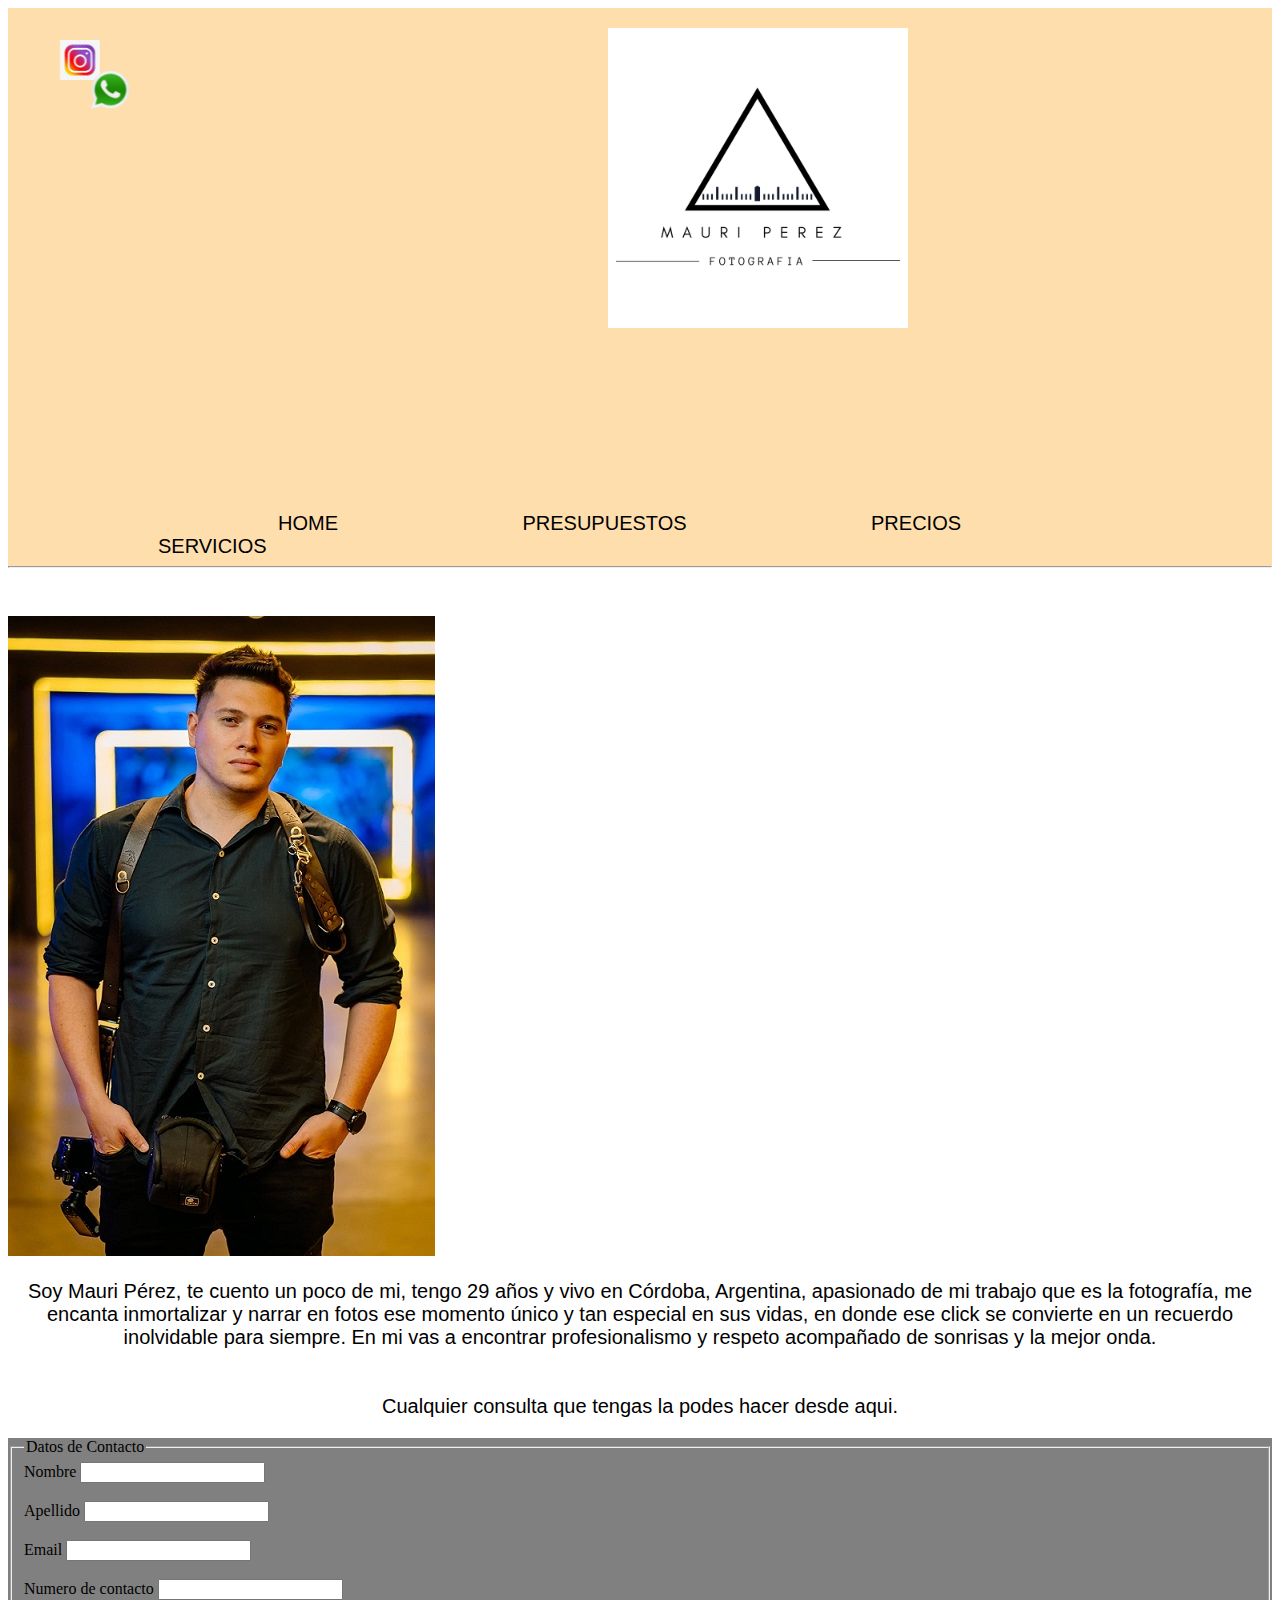
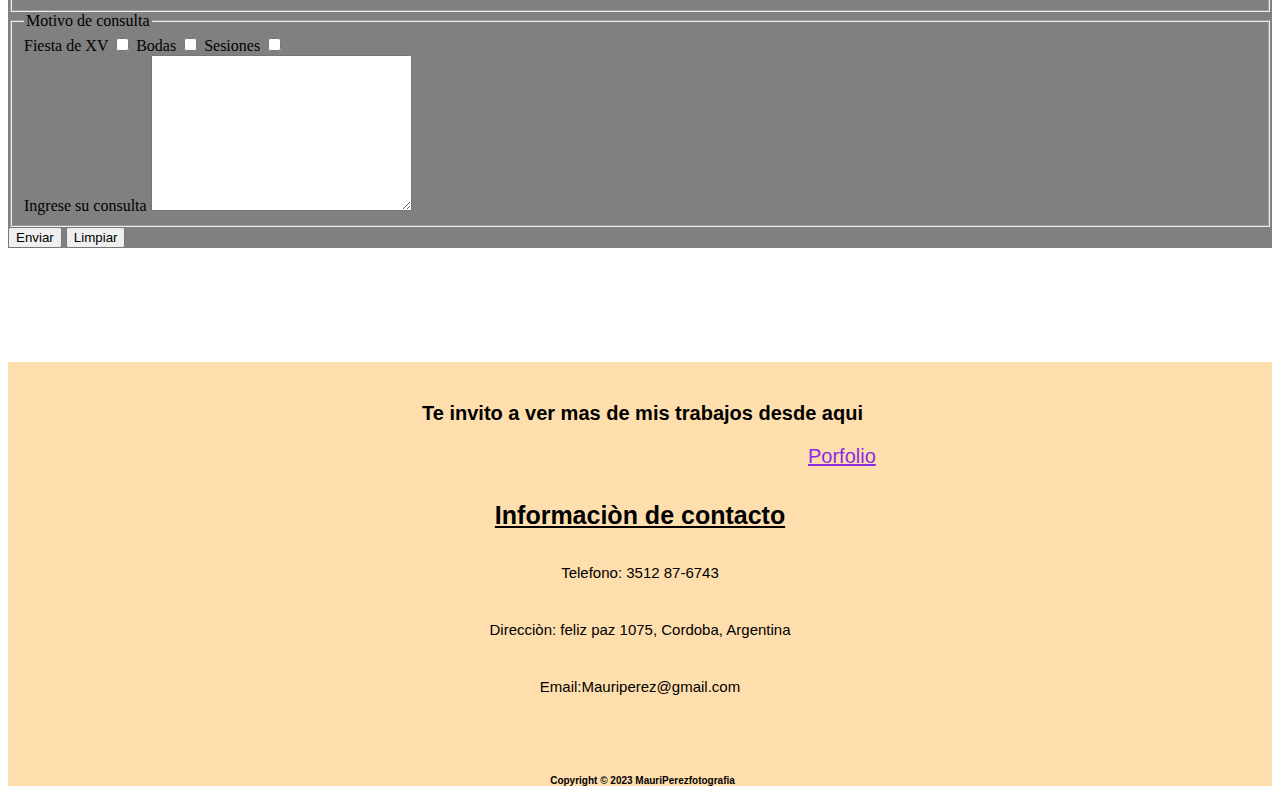
<file: clase 01/pages/contacto.html>
<!DOCTYPE html>
<html lang="en">

<head>
    <meta charset="UTF-8">
    <meta http-equiv="X-UA-Compatible" content="IE=edge">
    <meta name="viewport" content="width=device-width, initial-scale=1.0">
    <link rel="stylesheet" href="../css/style.css">
    <link rel="shortcut icon" href="../img/logotipo web  (3) (1).png" type="image/x-icon">
    <title> Mauri Perez Fotografia Contacto</title>
</head>

<body class="fondo">
    <header class="encabezadocontacto">
        <a href="#"></a>
        <img class="logo" src="../img/logotipo web  (3) (1).png" alt="Logo">
        <nav>
            <ul class="navbar">


                <li class="navbar"><a class="enlace" href="../index.html">Home</a></li>
                <li class="navbar"><a class="enlace" href="./presupuestos.html">Presupuestos</a></li>
                <li class="navbar"><a class="enlace" href="./precio.html">Precios</a></li>
                <li class="navbar"><a class="enlace" href="./Servicios.html">Servicios</a></li>

                <hr>

            </ul>
        </nav>

    </header>

    <main id="main">
        <div>
            <img class="contactoimg" src="../img/foto contacto 1.jpg" alt="Fotografo">
        </div>
        <div>
            <p id="parrafos">
                Soy Mauri Pérez, te cuento un poco de mi, tengo 29 años y vivo en Córdoba, Argentina, apasionado de mi
                trabajo que es la fotografía, me encanta inmortalizar y narrar en fotos ese momento único y tan especial
                en
                sus vidas, en donde ese click se convierte en un recuerdo inolvidable para siempre. En mi vas a
                encontrar
                profesionalismo y respeto acompañado de sonrisas y la mejor onda.
                <br>
                <br>
                <br>
                Cualquier consulta que tengas la podes hacer desde aqui.
            </p>
        </div>

        <form class="formulario" action="">


            <fieldset class="formu">
                <legend>Datos de Contacto </legend>
                <div>
                    <label for="nombre">Nombre</label>
                    <input type="text" name="nombre" id="nombre">
                </div>
                <br>
                <div>
                    <label for="Apellido">Apellido</label>
                    <input type="text" name="Apellido" id="Apellido">
                </div>
                <br>
                <div>
                    <label for="Email">Email</label>
                    <input type="email" name="Email" id="Email">
                </div>
                <br>
                <div>
                    <label for="Numero">Numero de contacto</label>
                    <input type="tel" name="Numero" id="Numero">
                </div>
            </fieldset>

            <fieldset class="formu">
                <legend>Motivo de consulta</legend>

                <div>

                    <label for="fiesta">Fiesta de XV</label>
                    <input type="checkbox" id="fiesta">

                    <label for="Boda">Bodas</label>
                    <input type="checkbox" id="Boda">

                    <label for="Sesion">Sesiones</label>
                    <input type="checkbox" id="Sesion">
                </div>
                <div>
                    <label for="consulta"> Ingrese su consulta</label>
                    <textarea id="consulta" cols="30" rows="10"></textarea>
                </div>

            </fieldset class="formu">

            <input class="formu" type="submit" value="Enviar">
            <input class="formu" type="reset" value="Limpiar">
        </form>
        <br>
        <br>
        <br>
    </main>

    <footer class="footers">

        <div>
            <h3 id="footer"> Te invito a ver mas de mis trabajos desde aqui</h3>
            <a class="Porfolio" href="https://mauriperezfotografia.myportfolio.com/bodas" target="_blank">Porfolio</a>
        </div>



        <div>

            <h4>Informaciòn de contacto</h4>
            <p class="pfoot"> Telefono: 3512 87-6743</p>
            <p class="pfoot"> Direcciòn: feliz paz 1075, Cordoba, Argentina</p>
            <p class="pfoot">Email:Mauriperez@gmail.com</p>


        </div>

        <a href="https://www.instagram.com/mauriperezfotografia/" target="_blank">
            <img id="logoinsta" src="../img/logo insta 5.png" alt="Instagram">
        </a>

        <a href="https://web.whatsapp.com/send/?phone=543512876743&text=Hola+%2C+me+gustar%C3%ADa+saber+mas+informaci%C3%B3n+sobre+el+presupuesto+.+"
            target="_blank">
            <img id="logows" src="../img/logo ws.png" alt="">
        </a>



        <h3>Copyright © 2023 MauriPerezfotografia</h3>

    </footer>


</body>

</html>
</file>
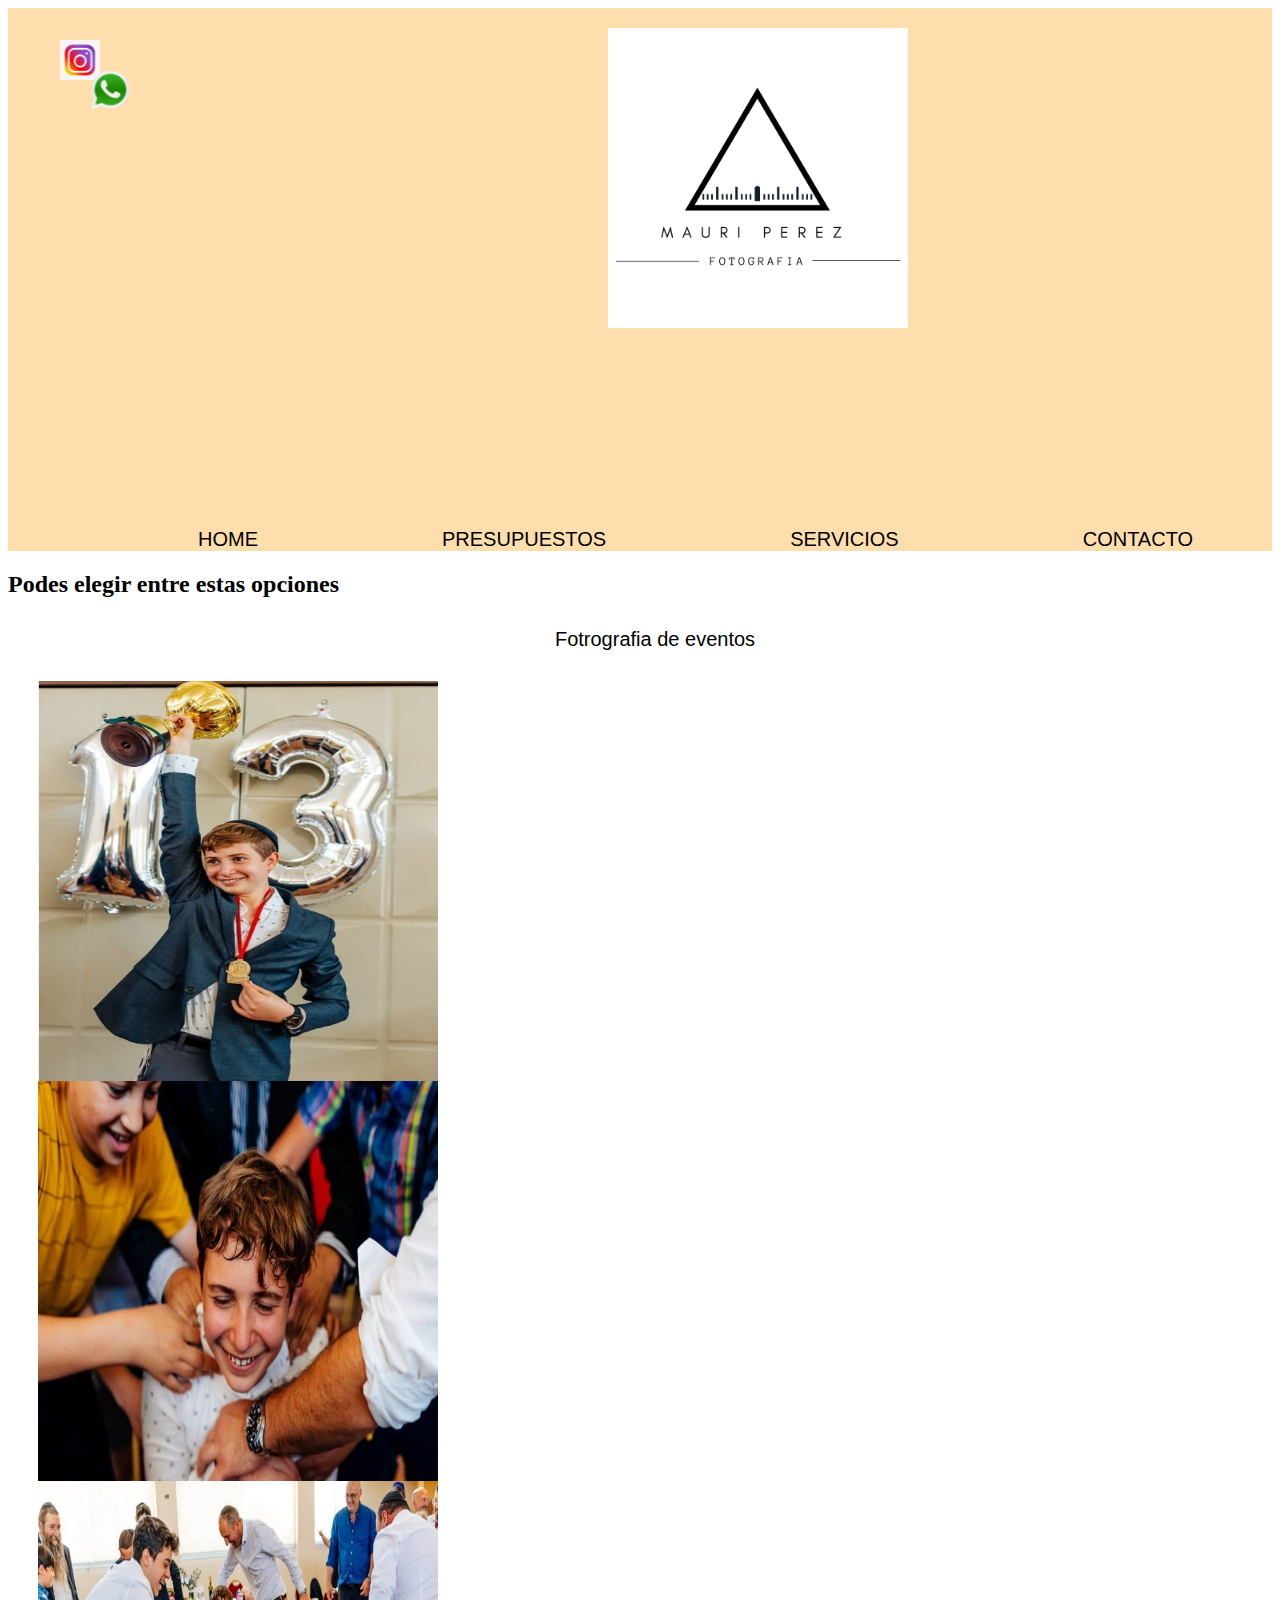
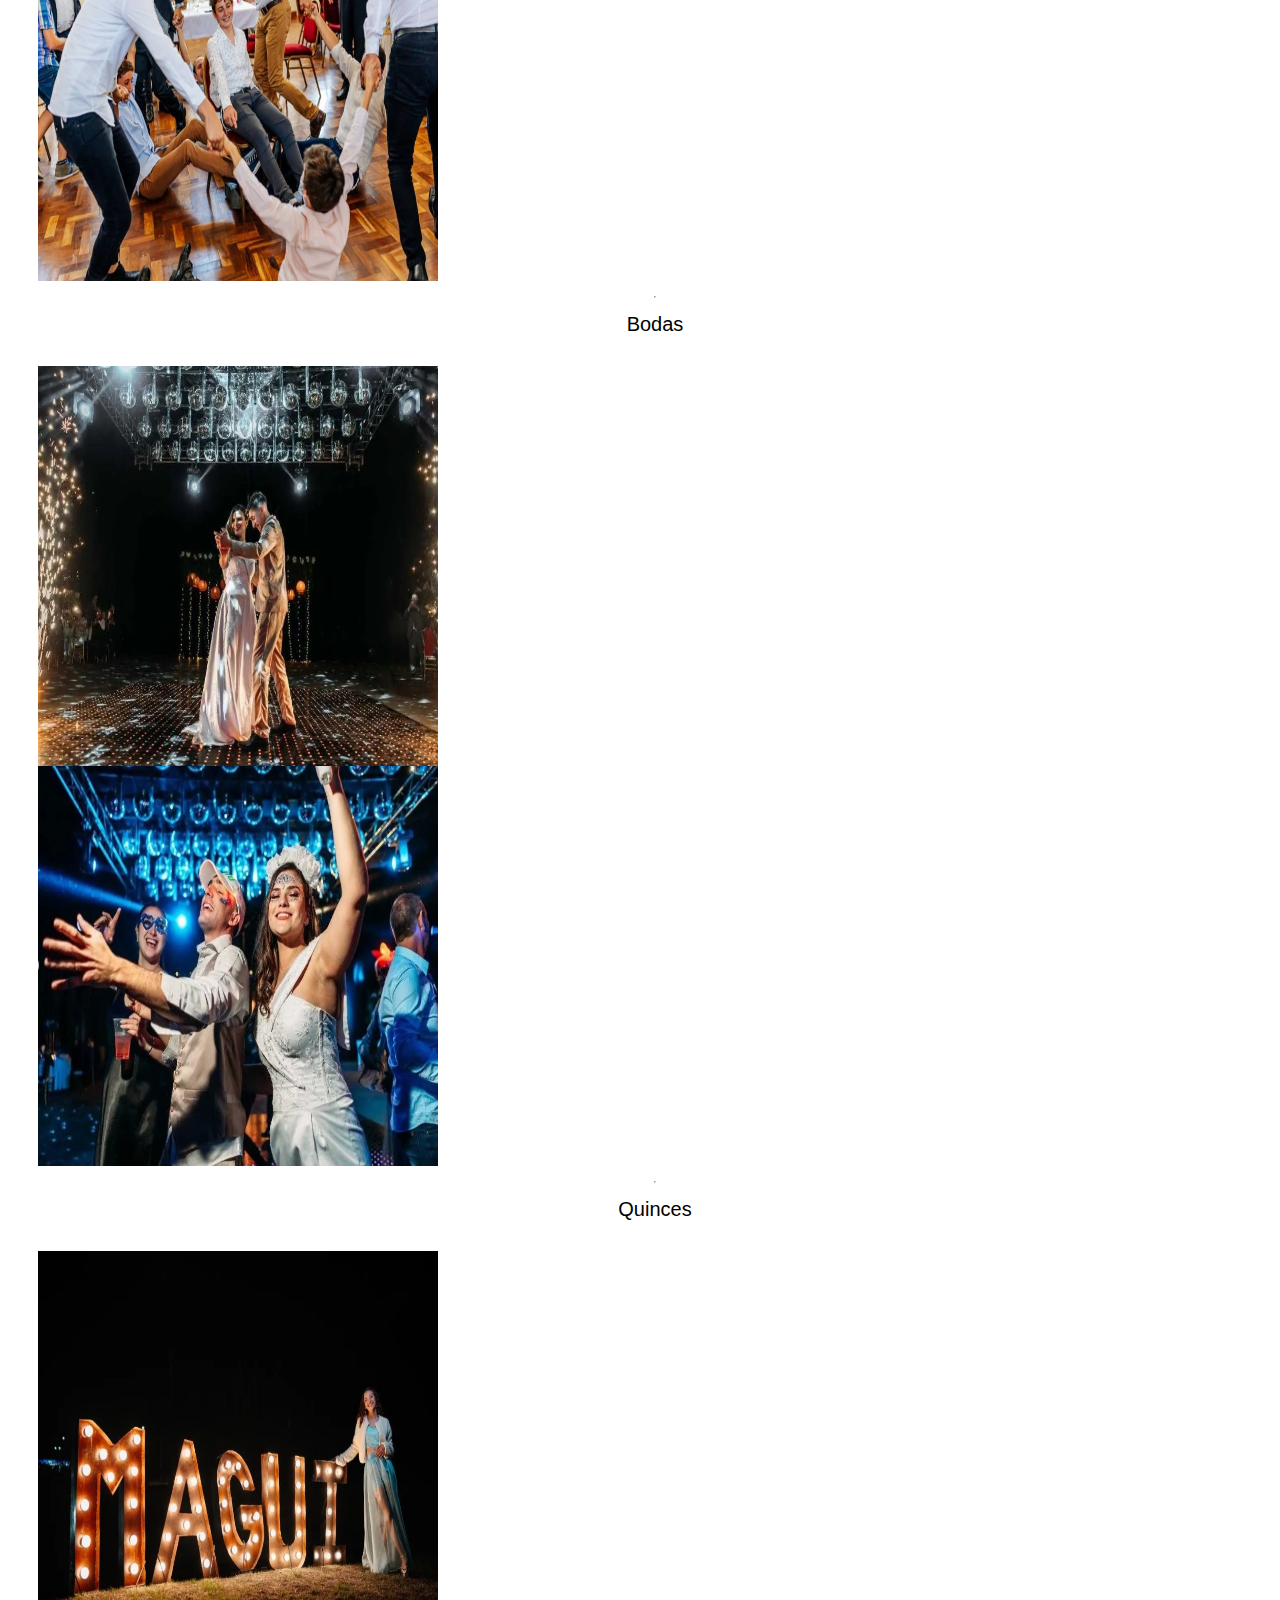
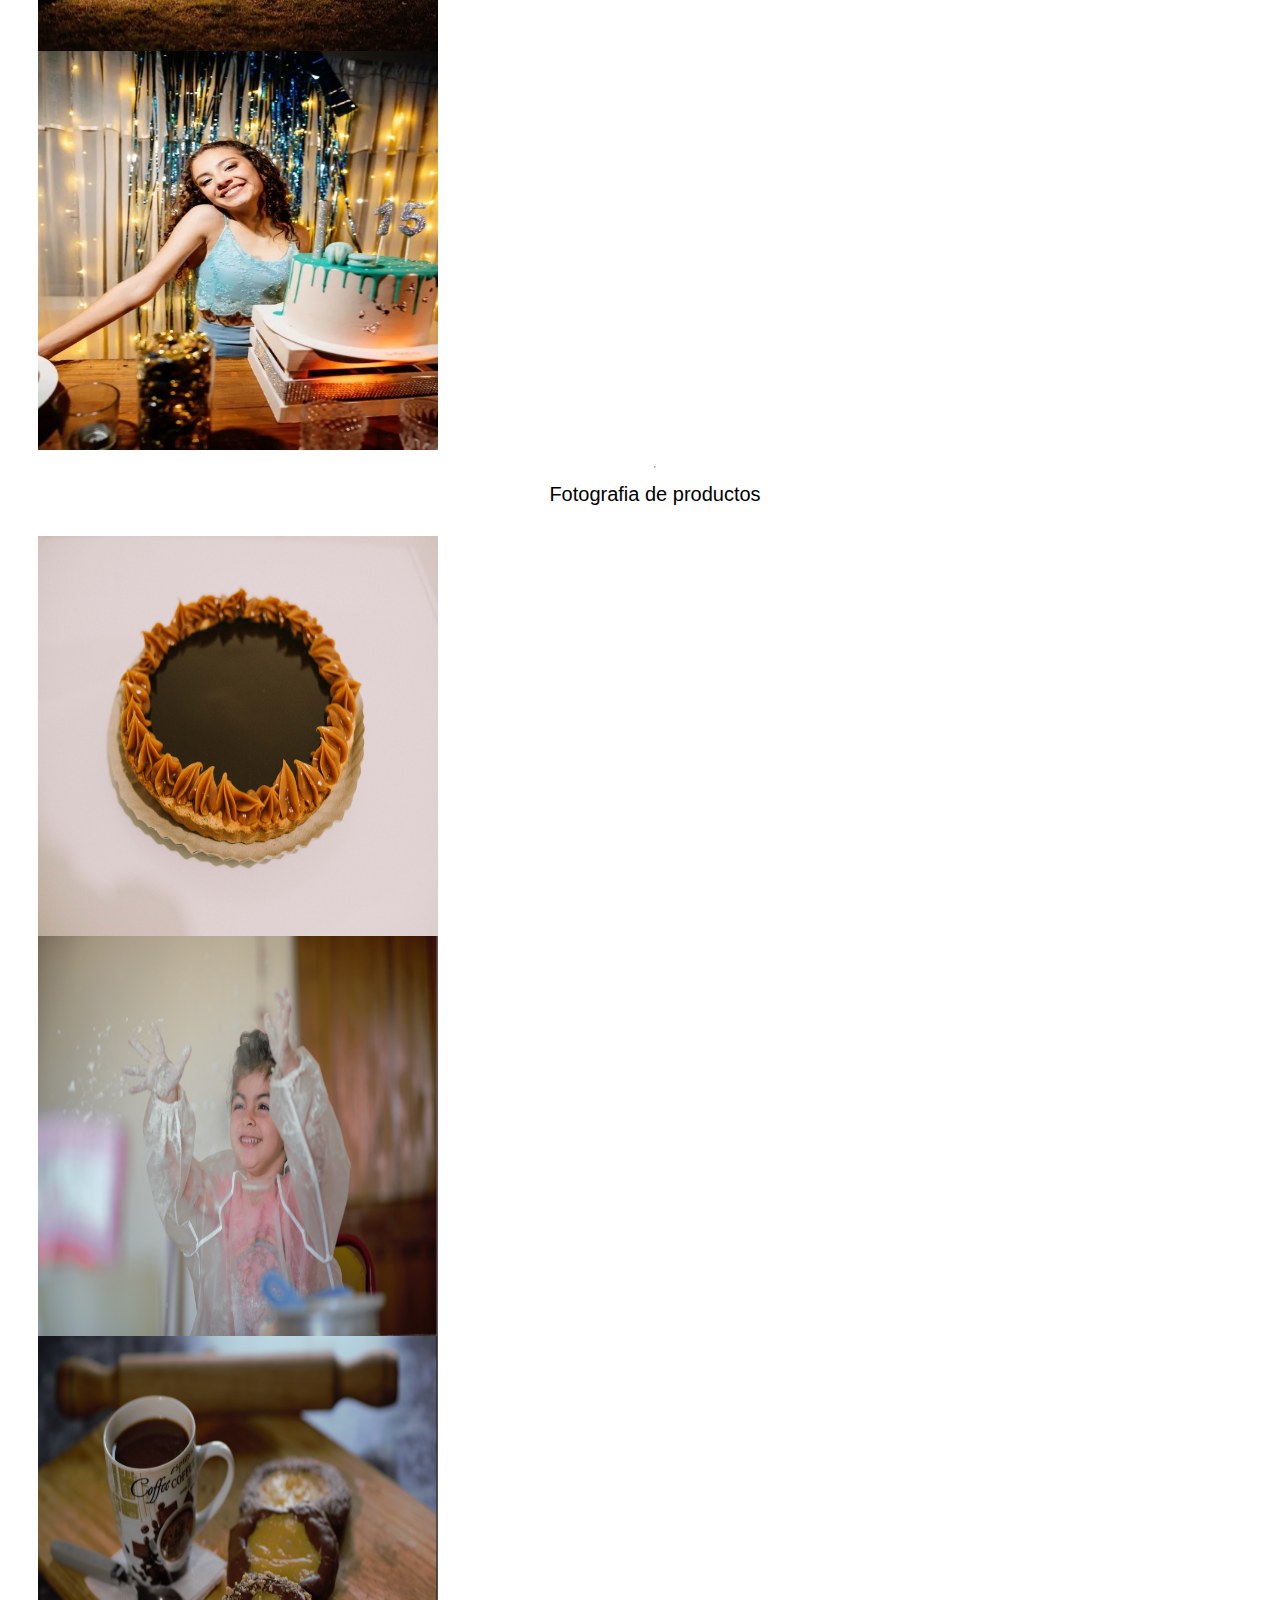
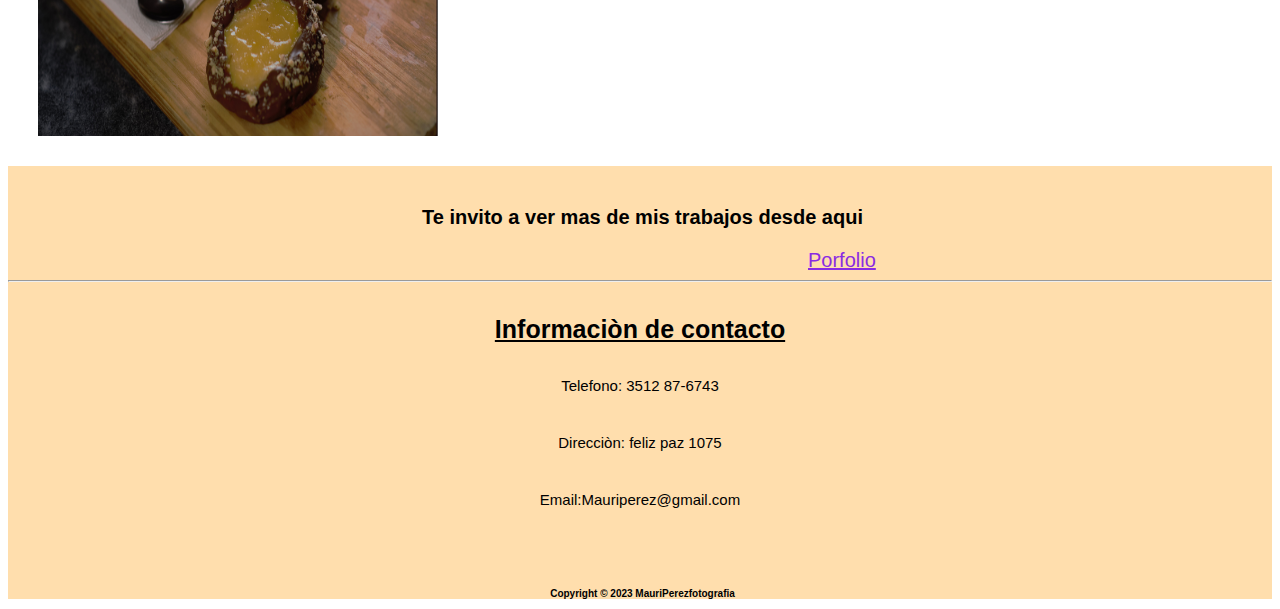
<file: clase 01/pages/precio.html>
<!DOCTYPE html>
<html lang="en">

<head>
    <meta charset="UTF-8">
    <meta http-equiv="X-UA-Compatible" content="IE=edge">
    <meta name="viewport" content="width=device-width, initial-scale=1.0">
    <link rel="stylesheet" href="../css/style.css">
    <link rel="shortcut icon" href="../img/logotipo web  (3) (1).png" type="image/x-icon">
    <title> Mauri Perez Fotografia Precios</title>
</head>

<body class=".fondo">

    <header>
        <a href="#"></a>
        <img class="logo" src="../img/logotipo web  (3) (1).png" alt="logo mauri">
        <nav>
            <ul>
                <li class="navbar"><a class="enlace" href="../index.html">Home</a></li>
                <li class="navbar"><a class="enlace" href="./presupuestos.html">Presupuestos</a></li>
                <li class="navbar"><a class="enlace" href="./Servicios.html">Servicios</a></li>
                <li class="navbar"><a class="enlace" href="./contacto.html">Contacto</a></li>
            </ul>
        </nav>

    </header>

    <main>
        <section>
            <div>
                <H2> Podes elegir entre estas opciones</H2>

                <ul class="ul">
                    <li class="liprecios">Fotrografia de eventos</li>
                    <img class="imgprod" src="../img/evento precio 1.jpg" alt="">
                    <img class="imgprod" src="../img/evento precio 2.jpg" alt="">
                    <img class="imgprod" src="../img/evento precio 3.jpg" alt="">
                    <hr>
                    <li class="liprecios"> Bodas</li>
                    <img class="imgprod" src="../img/boda precios 1.jpg" alt="">
                    <img class="imgprod" src="../img/bodas precios 2.jpg" alt="">
                    <hr>
                    <li class="liprecios"> Quinces</li>
                    <img class="imgprod" src="../img/quinces precio 1.jpg" alt="">
                    <img class="imgprod" src="../img/quinces precio 2.jpg" alt="">
                    <hr>
                    <li class="liprecios"> Fotografia de productos</li>
                    <img class="imgprod" src="../img/producto 11.jpg" alt="">
                    <img class="imgprod" src="../img/sesiones 22.jpg" alt="">
                    <img class="imgprod" src="../img/producto 33.jpg" alt="">

                </ul>



            </div>
        </section>

    </main>





    <footer class="footers">
        <div>
            <h3 id="footer"> Te invito a ver mas de mis trabajos desde aqui</h3>
            <a class="Porfolio" href="https://mauriperezfotografia.myportfolio.com/bodas" target="_blank">Porfolio</a>
        </div>



        <hr>
        <div>

            <h4>
                Informaciòn de contacto</h4>
            <p class="pfoot"> Telefono: 3512 87-6743</p>
            <p class="pfoot"> Direcciòn: feliz paz 1075</p>
            <p class="pfoot">Email:Mauriperez@gmail.com</p>
        </div>


        <a href="https://www.instagram.com/mauriperezfotografia/" target="_blank">
            <img id="logoinsta" src="../img/logo insta 5.png" alt="Instagram">
        </a>

        <a href="https://web.whatsapp.com/send/?phone=543512876743&text=Hola+%2C+me+gustar%C3%ADa+saber+mas+informaci%C3%B3n+sobre+el+presupuesto+.+"
            target="_blank">
            <img id="logows" src="../img/logo ws.png" alt="">
        </a>




        <h3>Copyright © 2023 MauriPerezfotografia </h3>

    </footer>
</body>

</html>
</file>
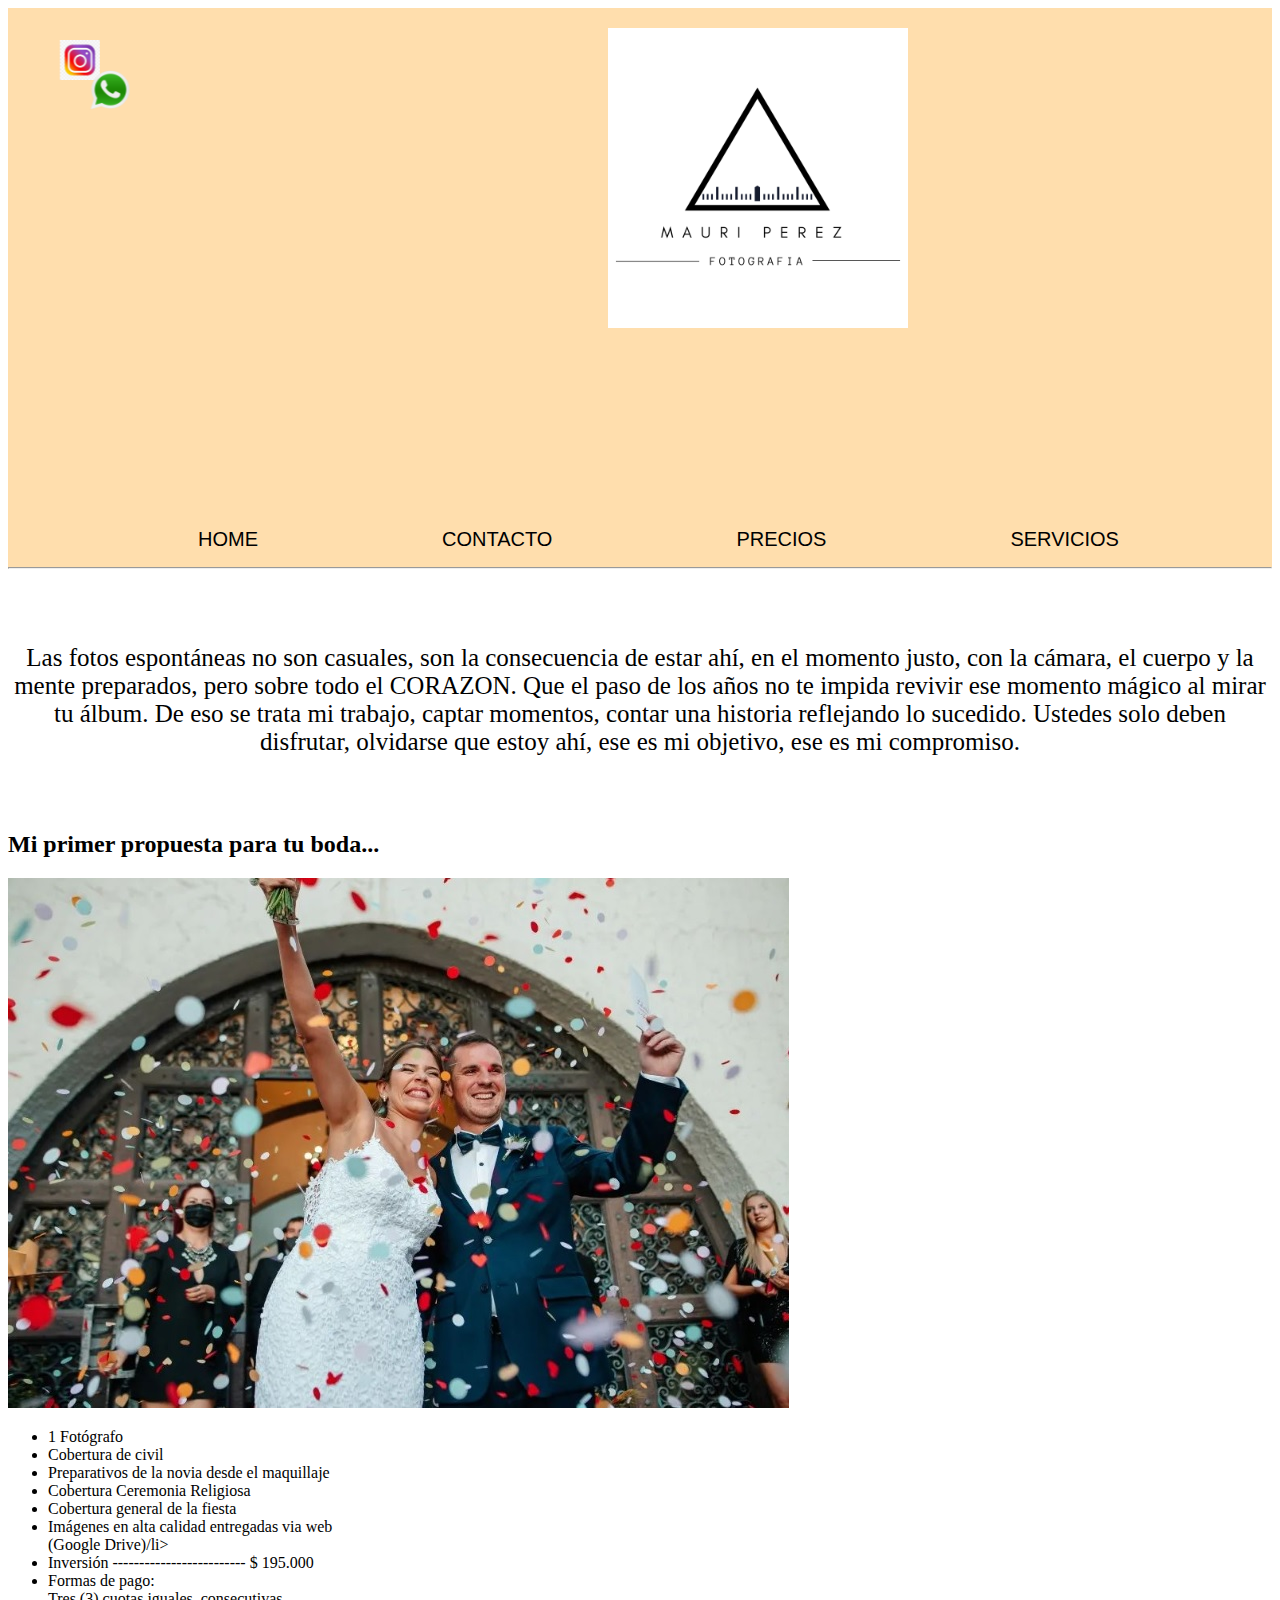
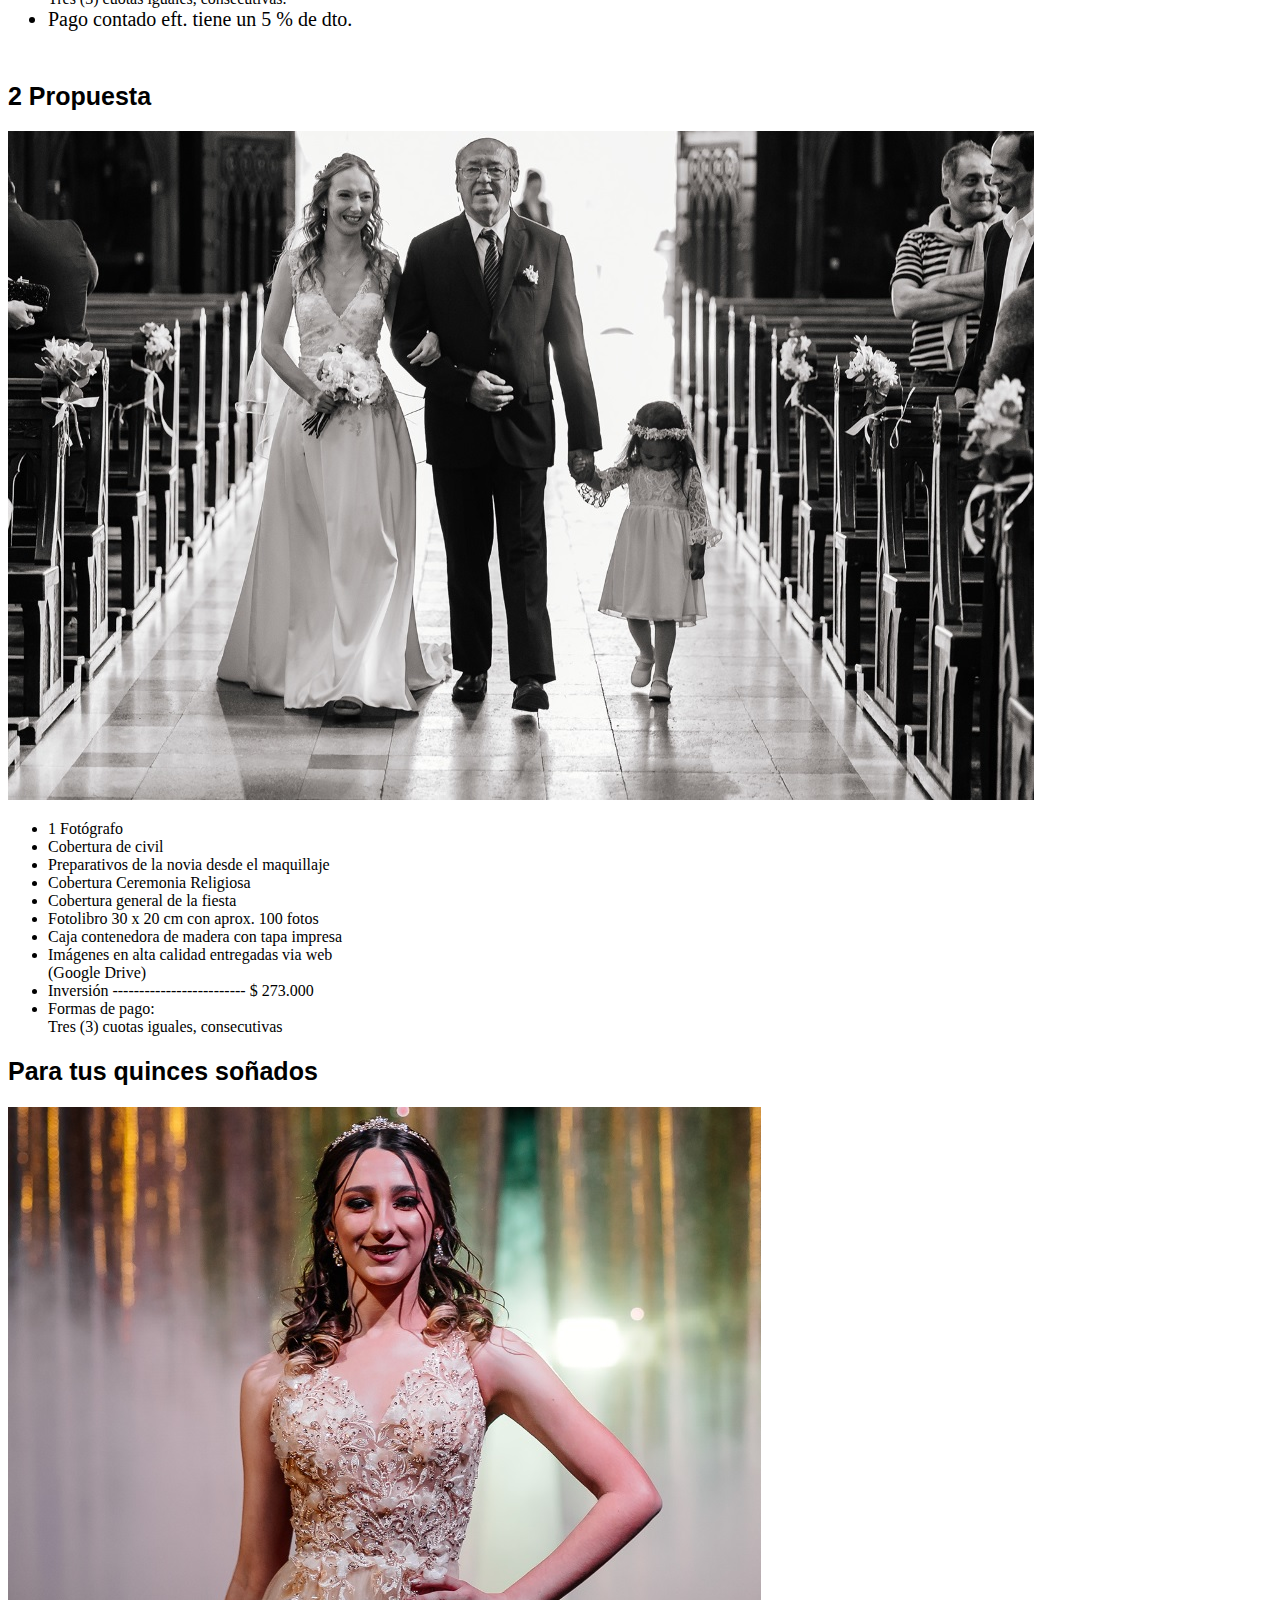
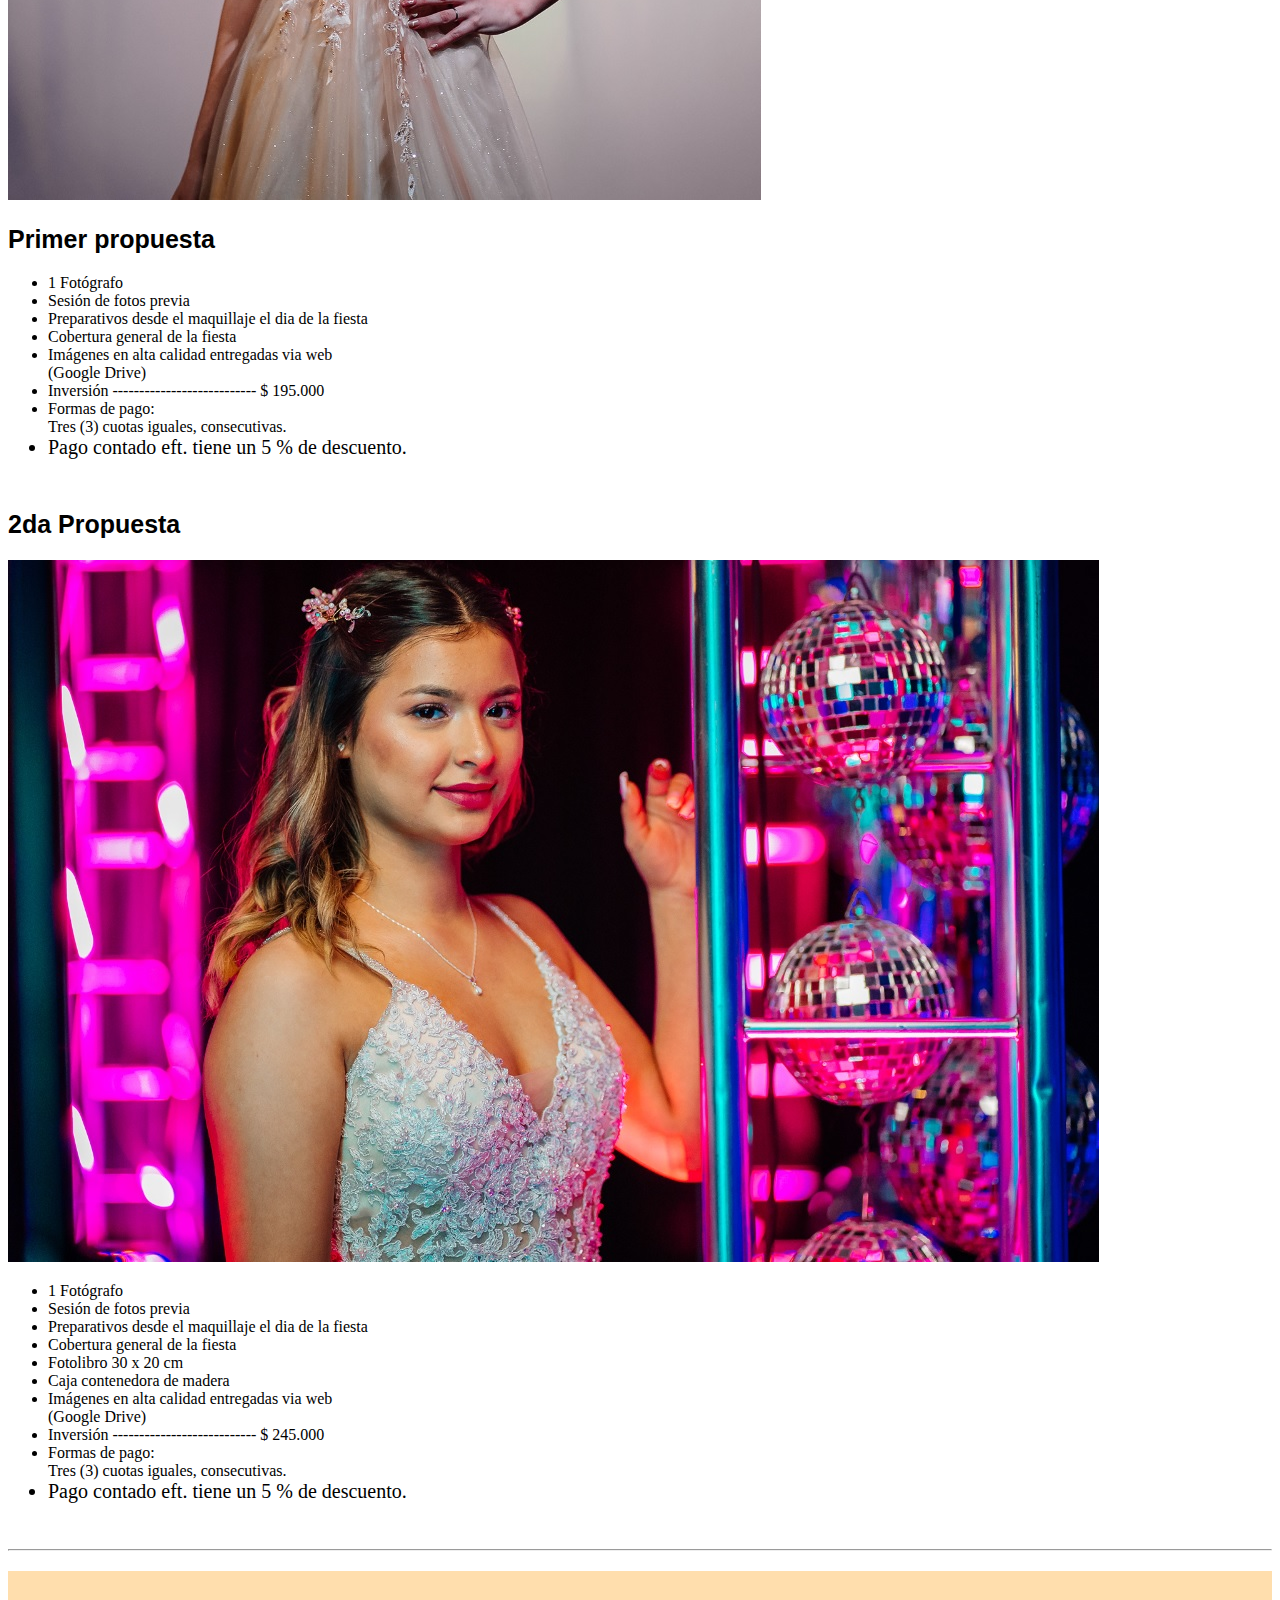
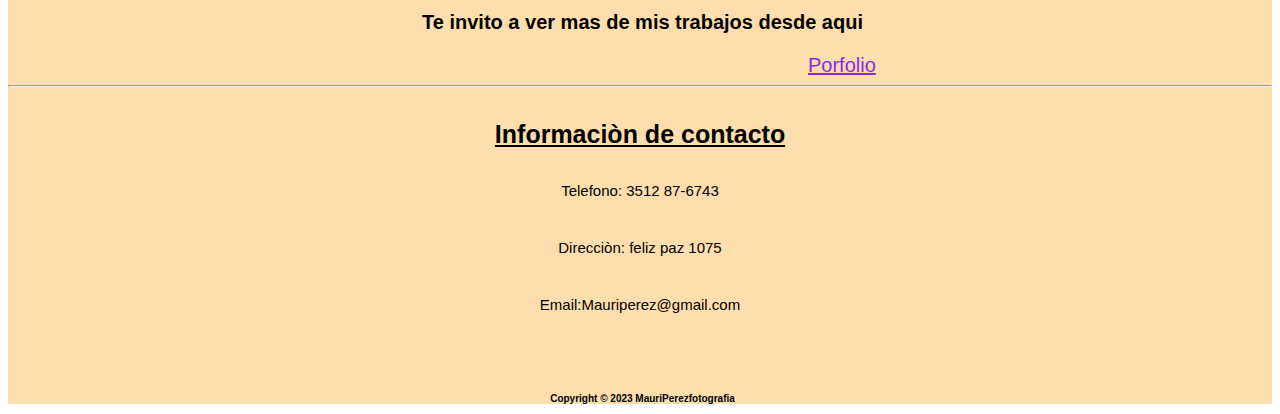
<file: clase 01/pages/presupuestos.html>
<!DOCTYPE html>
<html lang="en">

<head>
    <meta charset="UTF-8">
    <meta http-equiv="X-UA-Compatible" content="IE=edge">
    <meta name="viewport" content="width=device-width, initial-scale=1.0">

    <link rel="stylesheet" href="../css/style.css">
    <link rel="shortcut icon" href="../img/logotipo web  (3) (1).png" type="image/x-icon">
    <title> Mauri Perez Fotografia Presupuestos</title>
</head>

<body class="fondo">

    <header>
        <a href="#"></a>
        <img class="logo" src="../img/logotipo web  (3) (1).png" alt="logo mauri">
        <nav>
            <ul>
                <li class="navbar"><a class="enlace" href="../index.html">Home</a></li>
                <li class="navbar"><a class="enlace" href="./contacto.html">Contacto</a></li>
                <li class="navbar"><a class="enlace" href="./precio.html">Precios</a></li>
                <li class="navbar"><a class="enlace" href="./Servicios.html">Servicios</a></li>
            </ul>

        </nav>
        <hr>
    </header>

    <main>
        <div>
            <p class="textpres">Las fotos espontáneas no son casuales, son la consecuencia de estar ahí, en el momento
                justo, con la cámara, el cuerpo y la mente preparados, pero sobre todo el CORAZON.
                Que el paso de los años no te impida revivir ese momento mágico al mirar tu álbum.
                De eso se trata mi trabajo, captar momentos, contar una historia reflejando lo sucedido. Ustedes solo
                deben
                disfrutar, olvidarse que estoy ahí, ese es mi objetivo, ese es mi compromiso.</p>
        </div>


        <section>
            <div>
                <h2>Mi primer propuesta para tu boda...</h2>
                <img class="imgpres" src="../img/foto presupuesto 1.jpg" alt="foto boda1">

                <ul>
                    <li>1 Fotógrafo</li>
                    <li>Cobertura de civil</li>
                    <li>Preparativos de la novia desde el maquillaje</li>
                    <li>Cobertura Ceremonia Religiosa</li>
                    <li>Cobertura general de la fiesta</li>
                    <li> Imágenes en alta calidad entregadas via web <br> (Google Drive)/li>
                    <li>Inversión ------------------------- $ 195.000</li>
                    <li>Formas de pago: <br> Tres (3) cuotas iguales, consecutivas.</li>
                    <li class="li"> Pago contado eft. tiene un 5 % de dto.</li>

                </ul>
            </div>

            <div>
                <h2 class="titleparrafos">2 Propuesta</h2>
                <img src="../img/foto presupuesto 2.jpg" alt="foto boda 2">

                <ul>
                    <li>1 Fotógrafo</li>
                    <li>Cobertura de civil</li>
                    <li> Preparativos de la novia desde el maquillaje</li>
                    <li>Cobertura Ceremonia Religiosa</li>
                    <li>Cobertura general de la fiesta</li>
                    <li>Fotolibro 30 x 20 cm con aprox. 100 fotos</li>
                    <li>Caja contenedora de madera con tapa impresa</li>
                    <li>Imágenes en alta calidad entregadas via web <br> (Google Drive) </li>
                    <li>Inversión ------------------------- $ 273.000</li>
                    <li>Formas de pago: <br> Tres (3) cuotas iguales, consecutivas</li>
                </ul>
            </div>


            <div>
                <h2 class="titleparrafos">Para tus quinces soñados</h2>
                <img src="../img/foto presupuesto quinces.jpg" alt="foto quinces">

                <h2 class="titleparrafos">Primer propuesta</h2>
                <ul>
                    <li>1 Fotógrafo</li>
                    <li>Sesión de fotos previa</li>
                    <li>Preparativos desde el maquillaje el dia de la fiesta</li>
                    <li>Cobertura general de la fiesta</li>
                    <li>Imágenes en alta calidad entregadas via web <br> (Google Drive) </li>
                    <li>Inversión --------------------------- $ 195.000</li>
                    <li>Formas de pago: <br> Tres (3) cuotas iguales, consecutivas. </li>
                    <li class="li">Pago contado eft. tiene un 5 % de descuento.</li>

                </ul>
            </div>

            <div>
                <h2 class="titleparrafos">2da Propuesta</h2>
                <img src="../img/foto presupuesto quinces 2.jpg" alt="">
                <ul>
                    <li>1 Fotógrafo</li>
                    <li>Sesión de fotos previa</li>
                    <li>Preparativos desde el maquillaje el dia de la fiesta</li>
                    <li>Cobertura general de la fiesta</li>
                    <li>Fotolibro 30 x 20 cm</li>
                    <li>Caja contenedora de madera</li>
                    <li>Imágenes en alta calidad entregadas via web <br>(Google Drive) </li>
                    <li>Inversión --------------------------- $ 245.000</li>
                    <li>Formas de pago: <br>Tres (3) cuotas iguales, consecutivas.</li>
                    <li class="li">Pago contado eft. tiene un 5 % de descuento.</li>
                </ul>

            </div>

        </section>

        <hr>


    </main>

    <footer class="footers">
        <div>
            <h3 id="footer"> Te invito a ver mas de mis trabajos desde aqui</h3>
            <a class="Porfolio" href="https://mauriperezfotografia.myportfolio.com/bodas" target="_blank">Porfolio</a>

        </div>
        <hr>

        <div>

            <h4>Informaciòn de contacto</h4>

            <p class="pfoot"> Telefono: 3512 87-6743</p>
            <p class="pfoot"> Direcciòn: feliz paz 1075</p>
            <p class="pfoot">Email:Mauriperez@gmail.com</p>
        </div>

        <a href="https://www.instagram.com/mauriperezfotografia/" target="_blank">
            <img id="logoinsta" src="../img/logo insta 5.png" alt="Instagram">
        </a>

        <a href="https://web.whatsapp.com/send/?phone=543512876743&text=Hola+%2C+me+gustar%C3%ADa+saber+mas+informaci%C3%B3n+sobre+el+presupuesto+.+"
            target="_blank">
            <img id="logows" src="../img/logo ws.png" alt="">
        </a>

        <h3>Copyright © 2023 MauriPerezfotografia</h3>

    </footer>
</body>

</html>
</file>
<file: clase 01/css/style.css>
* {
    margin 0;
    padding 0;


}



/*ETIQUETAS*/
header {
    background-color: navajowhite;
}

a {
    width: 100px;
    height: 100px;
}


h1 {
    padding-top: 70px;
}

h3 {
    color: black;
    padding-left: 5px;
    padding-top: 40px;
    font-family: Verdana, Geneva, Tahoma, sans-serif;
    font-size: 10px;
    text-align: center;

}


h4 {
    text-align: center;
    text-decoration: underline;
    color: black;
    font-size: 25px;
    font-family: Verdana, Geneva, Tahoma, sans-serif;
}

H5 {
    padding-left: 1000px;
    color: white;
    text-decoration: underline;
    font-family: Verdana, Geneva, Tahoma, sans-serif;
}

p {
    color: black;
    font-size: 15px;

}

/*CLASES*/

.logo {
    width: 300px;
    height: 300px;
    padding-top: 20px;
    padding-bottom: 20vh;
    padding-left: 600PX;
}

.navbar {
    display: inline;
    padding-left: 120px;
    padding-top: 20vh;
    padding-bottom: 20vh;
    text-align: center;
    font-family: Spinnaker, Arial, Helvetica, sans-serif;
    color: rgba(0, 0, 0, 1);
    font-weight: normal;
    font-style: normal;
    text-decoration: none;
    text-transform: uppercase;
    font-variant: normal;


}

.enlace {
    font-family: Verdana, Geneva, Tahoma, sans-serif;
    font-size: 20px;
    text-decoration: none;
    margin: 30px;
    text-align: center;
    color: black;
}

.imginicio {
    width: 400px;
    height: 400px;
    image-resolution: 1920px;
}


.imgprod {
    width: 400px;
    height: 400px;
    image-resolution: 1920px;
}

.liprecios {
    padding-bottom: 30px;
    font-size: 20px;
    text-align: center;
}

.textfotos {
    color: blueviolet;
    font-size: 20px;
    font-family: Verdana, Geneva, Tahoma, sans-serif;
    text-align: center;
}

.footers {
    background-color: navajowhite
}

.pfoot {
    text-align: center;
    padding-bottom: 10px;
    margin-bottom: 30px;
    color: black;
    font-family: Verdana, Geneva, Tahoma, sans-serif;

}

.titleparrafos {
    font-size: 25px;
    font-family: Arial, Helvetica, sans-serif;
}

.textpres {
    font-size: 25px;
    font-family: Cambria, Cochin, Georgia, Times, 'Times New Roman', serif;
    text-align: center;
    padding-top: 50px;
    padding-bottom: 50px;
}

.li {
    padding-bottom: 30px;
    font-size: 20px;

}

.ul {
    display: flex;
    flex-direction: column;
    list-style: none;
    padding-left: 30px;
    font-family: Verdana, Geneva, Tahoma, sans-serif;
    font-size: 30px;
}

.ulinicio {
    list-style: none;
    padding-left: 30px;
    font-family: Verdana, Geneva, Tahoma, sans-serif;
    font-size: 20px;
}

.titulocontacto {

    color: white;
}

.formulario {
    color: white;
    background-color: gray;
}

.formu {
    color: black
}

.Porfolio {
    font-family: Verdana, Geneva, Tahoma, sans-serif;
    color: blueviolet;
    font-size: 20px;
    padding-left: 800px
}

.fondo {
    background-color: white;
}

.inicio {
    display: inline;
    font-family: Verdana, Geneva, Tahoma, sans-serif;
    color: blueviolet;
    font-size: 20px;
}


/****ID****/
#logoinsta {
    width: 40px;
    height: 40px;
    margin-bottom: 10px;
    padding-left: 20px;
    border: 1px;
    top: 40px;
    left: 40px;
    position: fixed;
}

#logows {
    width: 40px;
    height: 40px;
    margin-bottom: 10px;
    padding-left: 20px;
    border: 1px;
    top: 70px;
    left: 70px;
    position: fixed;

}

#quinces {
    font-size: 10px;

    color: blueviolet;
}

#sesiones {
    font-size: 10px;

}

#Bodas {
    font-size: 10px;

}

#parrafos {
    font-size: 20px;
    color: black;
    font-family: Verdana, Geneva, Tahoma, sans-serif;
    text-align: center;
}

#primerh3 {
    padding-top: 60px;
}


#footer {
    font-size: 20px;
    text-align: center;
}

#main {
    padding-top: 40px;
    padding-bottom: 40px;
    padding-top: 40px;

}
</file>
